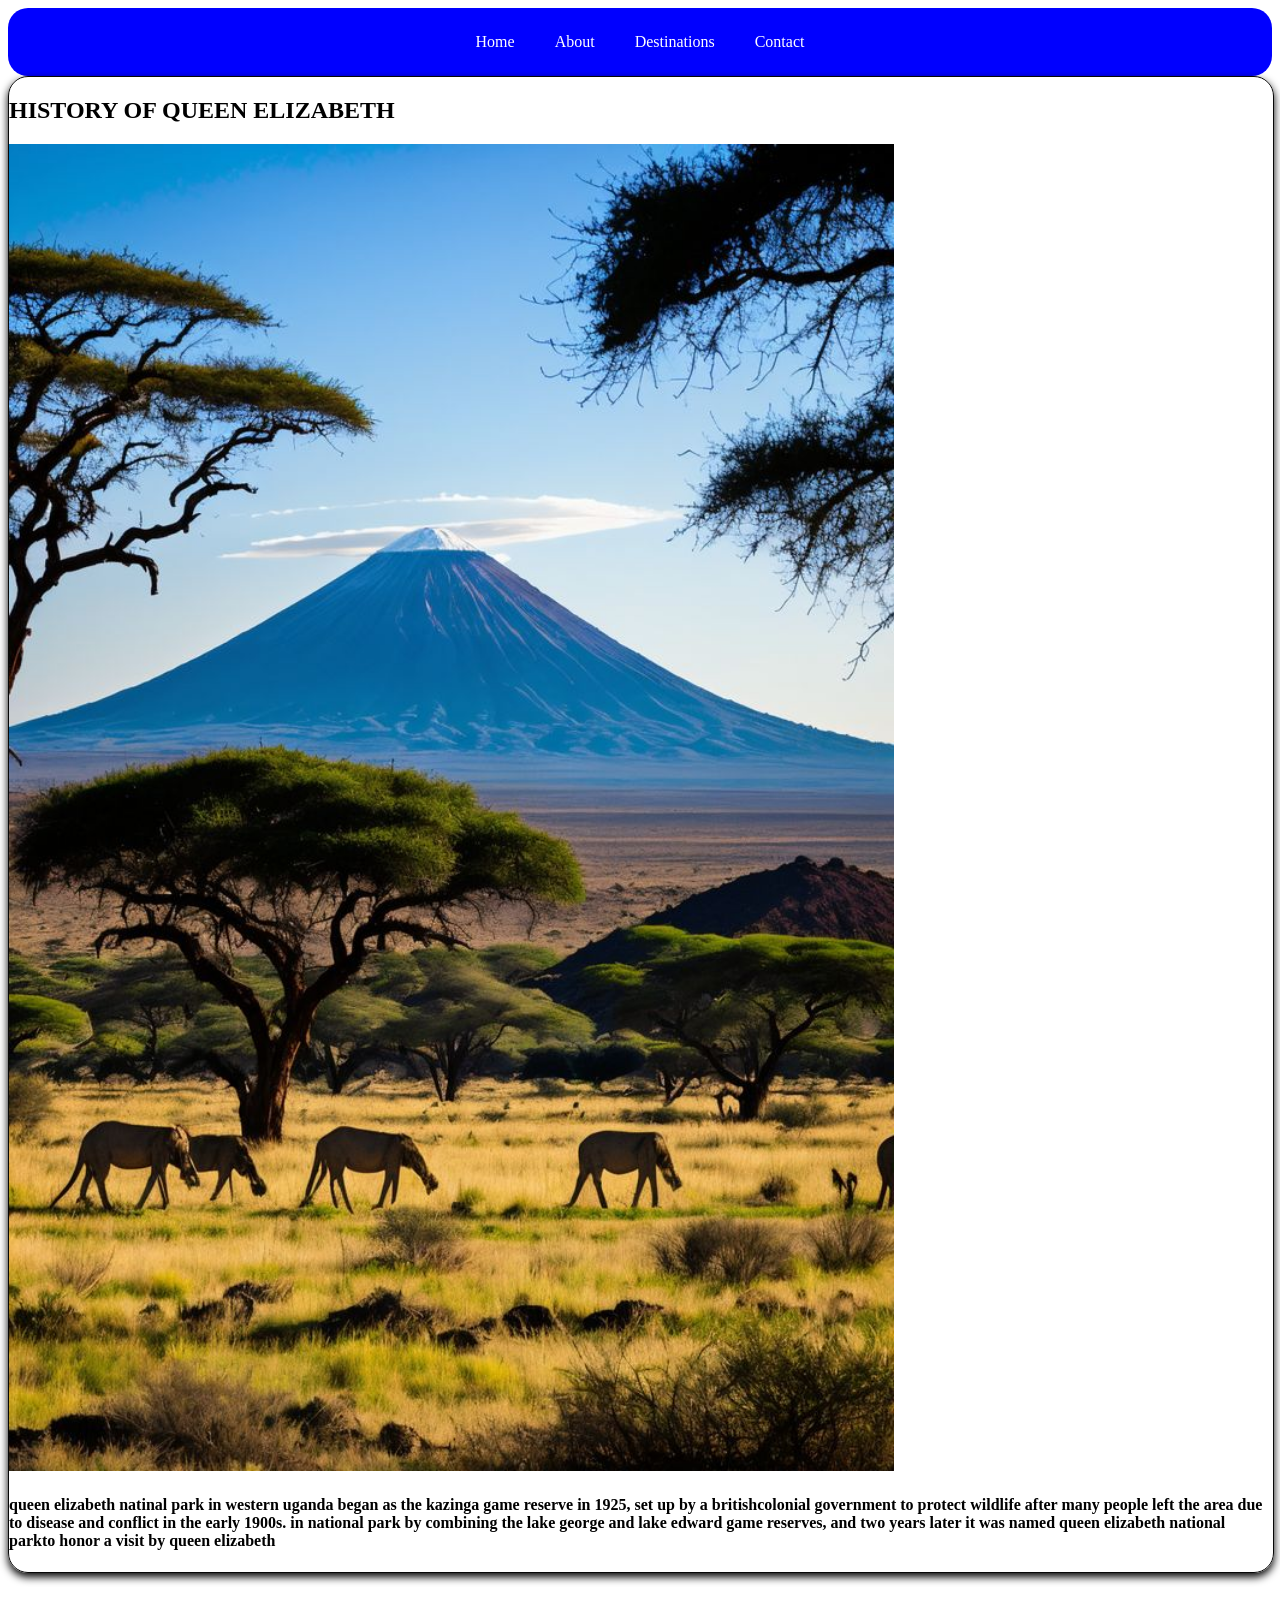
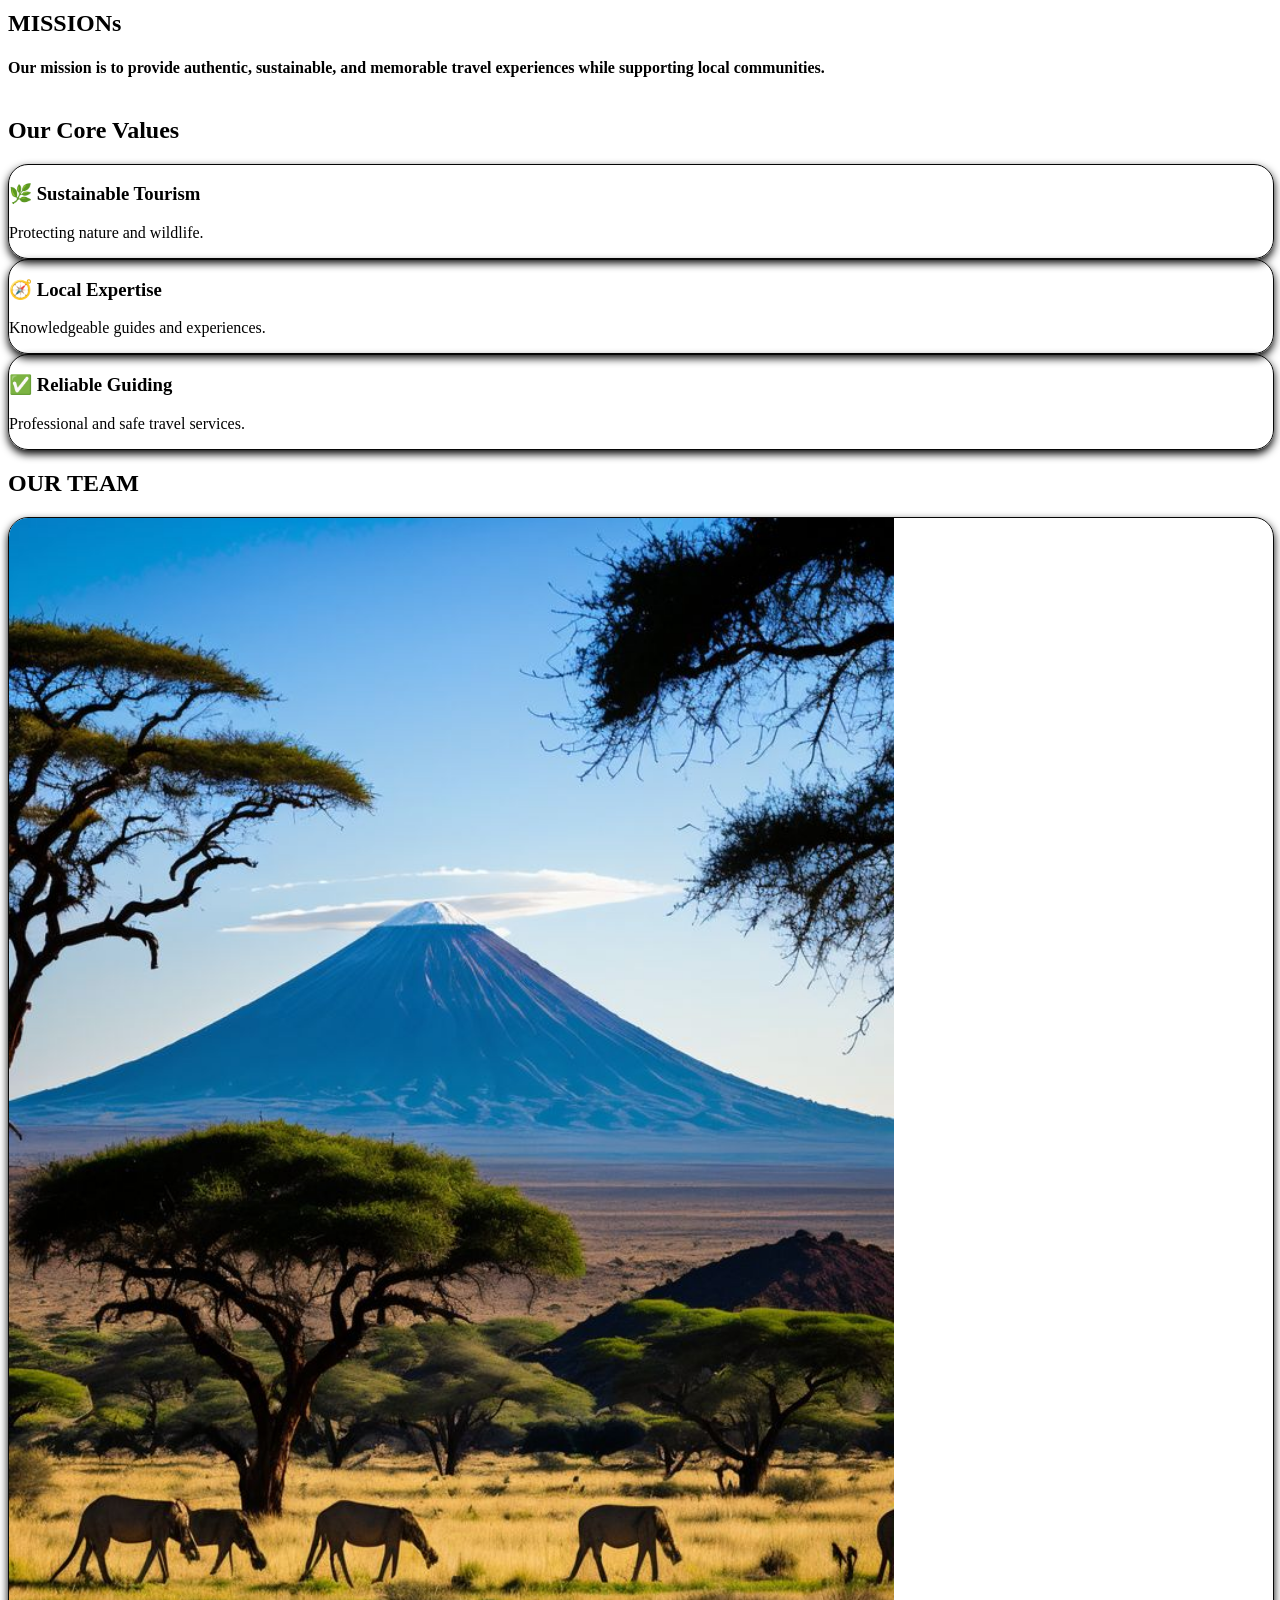
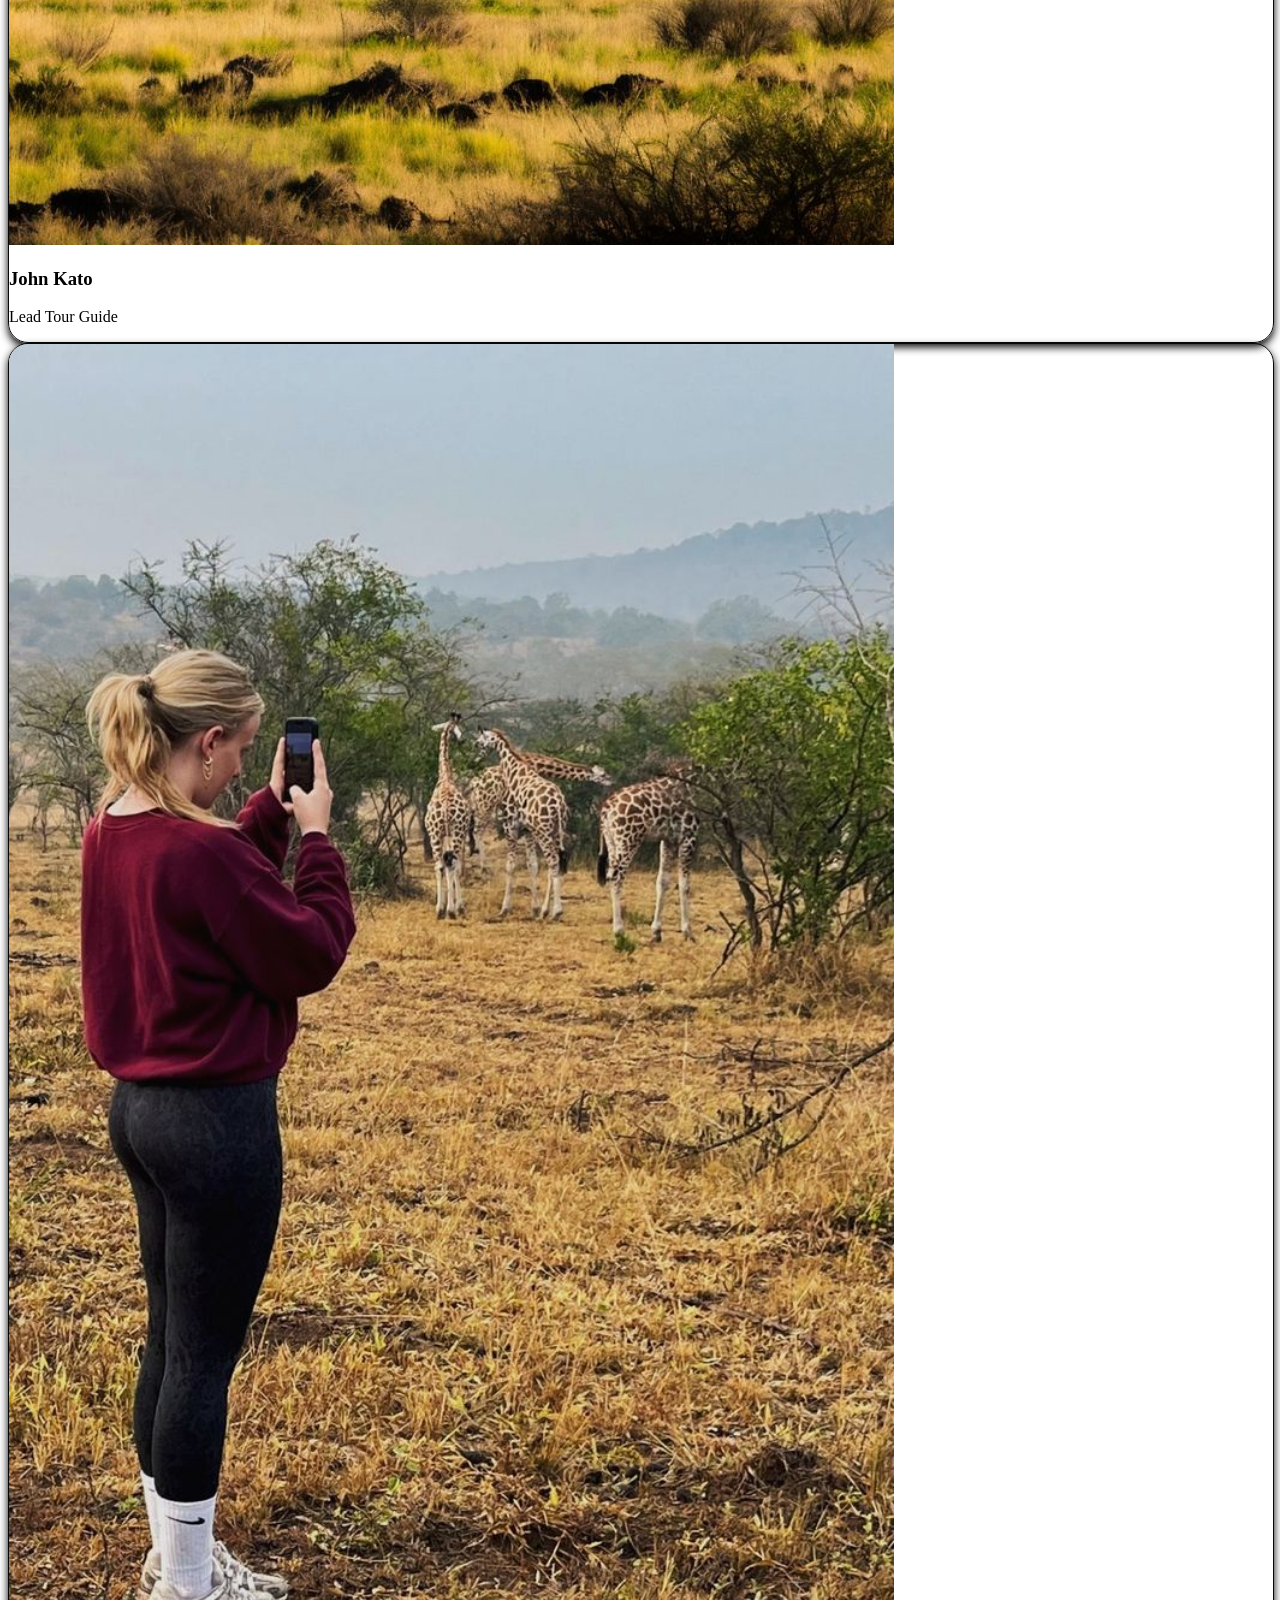
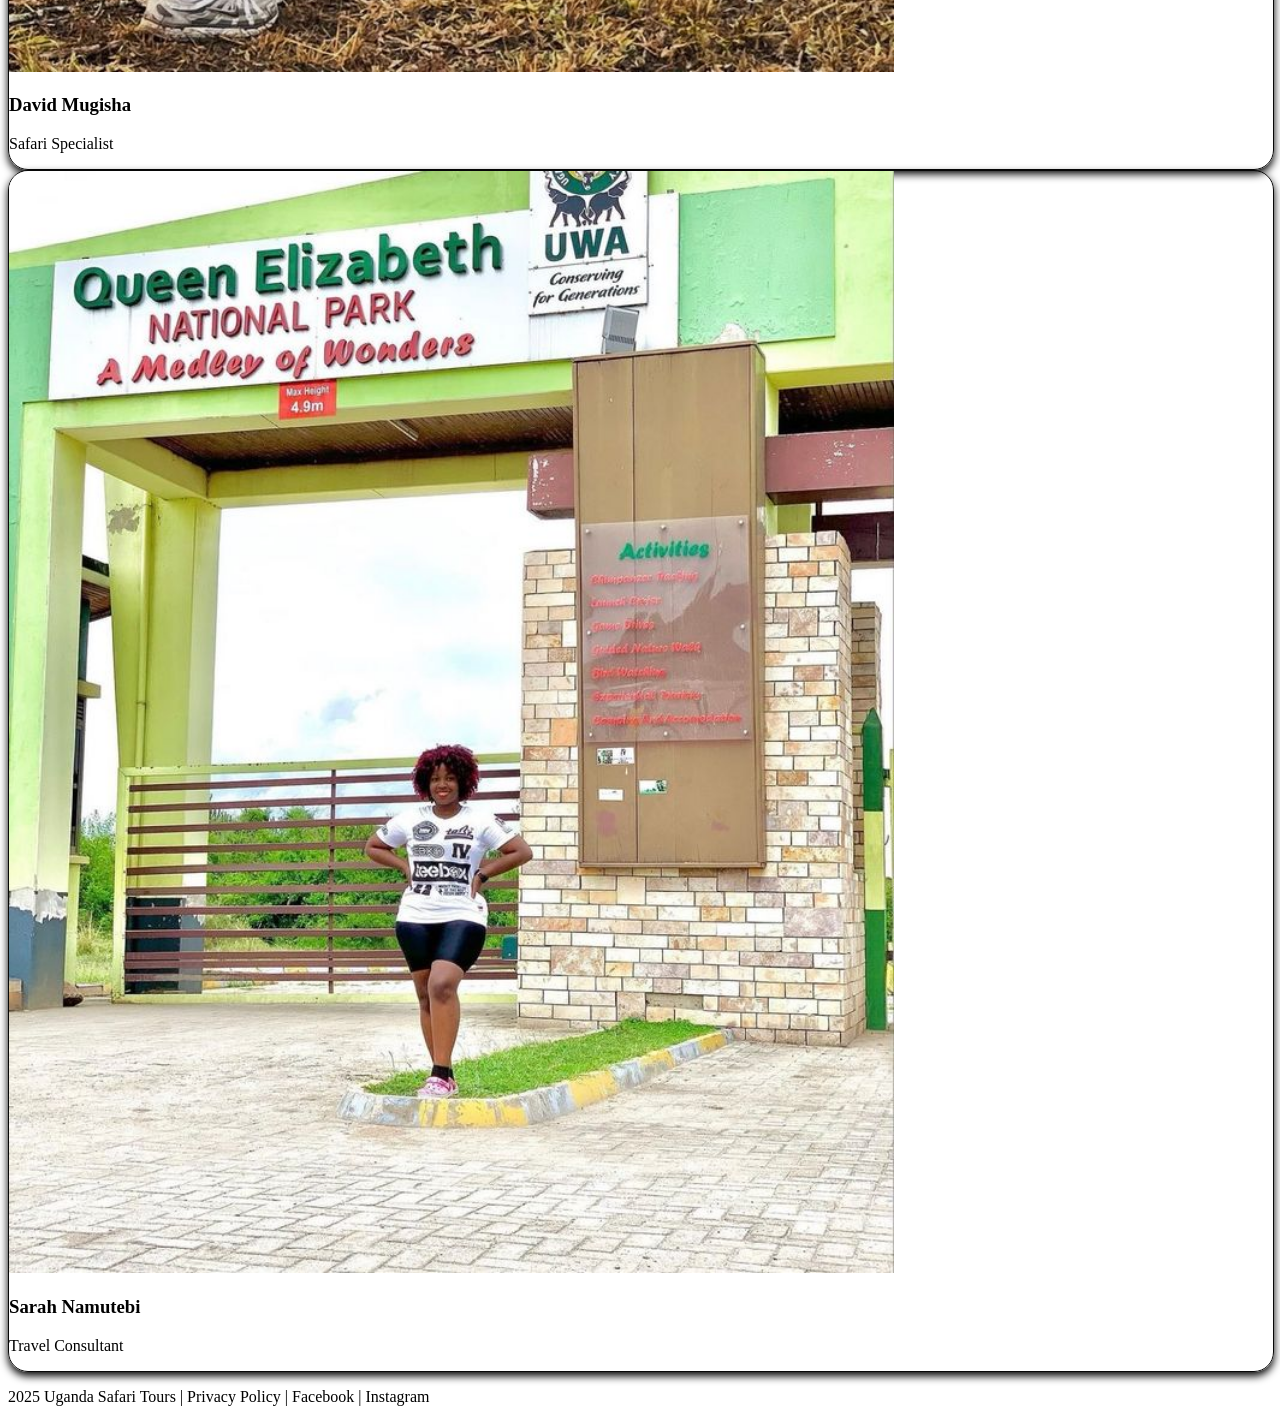
<file: about.html>
<!DOCTYPE html>
<html lang="en">
<head>
    <meta charset="UTF-8">
    <meta name="viewport" content="width=device-width, initial-scale=1.0">
    <title>Document</title>
    <link rel="stylesheet" href="style.css">

</head>
<body>
    
        <header>
            
            <nav class="nav-links">
            <a href="index.html">Home</a>
            <a href="about.html">About</a>
            <a href="destinations.html">Destinations</a>
            <a href="contact.html">Contact</a>
            </nav>
            </div>
            </header>

            
            
            <section class="about-section container">
                <div class="card-container">
                <div class="card">
                <h1>HISTORY OF QUEEN ELIZABETH</h1>
                 <img src="photo 1.jpg"alt="card image">
               <h4> queen elizabeth natinal park in western uganda began as the kazinga game reserve in 1925, set up by a britishcolonial government to protect wildlife after many people left the area due to disease and conflict in the early 1900s. in national park by combining the lake george and lake edward game reserves, and two years later it was named queen elizabeth national parkto honor a visit by queen elizabeth</h4>
               
               </div>
               </div>
            
            <br>
            <h2>MISSIONs</h2>
            
            <h4>
            Our mission is to provide authentic, sustainable,
            and memorable travel experiences while supporting
            local communities.
            </h4>
            
            <h2 style="margin-top:40px;">Our Core Values</h2>
            
           
         <div class="card-container">
            <div class="card">
                <h3>🌿 Sustainable Tourism</h3>
            <p>Protecting nature and wildlife.</p>
            </div>
            </div>
            
                
           
           
           
            
            
            
            <div class="card-container">
                <div class="card">
                    <h3>🧭 Local Expertise</h3>
            <p>Knowledgeable guides and experiences.</p>
            </div>
            </div>
                   
            
            
            
            


            <div class="card-container">
                <div class="card">
                    <h3>✅ Reliable Guiding</h3>
            <p>Professional and safe travel services.</p>
            </div>
            </div>
            </section>
                    
            
            
            <section class="team container">
            <h2>OUR TEAM</h2>
            
            <div class="team-grid">
            
            




            <div class="card-container">
                <div class="card">
                    <img src="photo 1.jpg"alt="card image">
                    <h3>John Kato</h3>
            <p>Lead Tour Guide</p>
                </div>
                </div>



                <div class="card-container">
                <div class="card">
                    <img src="photo 3.jpg"alt="card image">
                    <h3>David Mugisha</h3>
            <p>Safari Specialist</p>
            </div>
            </div>



            
            
            
            


            <div class="card-container">
                <div class="card">
                    <img src="background.jpg"alt="cerd image">
                    <h3>Sarah Namutebi</h3>
            <p>Travel Consultant</p>
            </div>
            </div>





            </section>
            
            <footer>
            <p> 2025 Uganda Safari Tours | Privacy Policy | Facebook | Instagram</p>
            </footer>
            
            </body>
            </html>
    
</body>
</html>
</file>
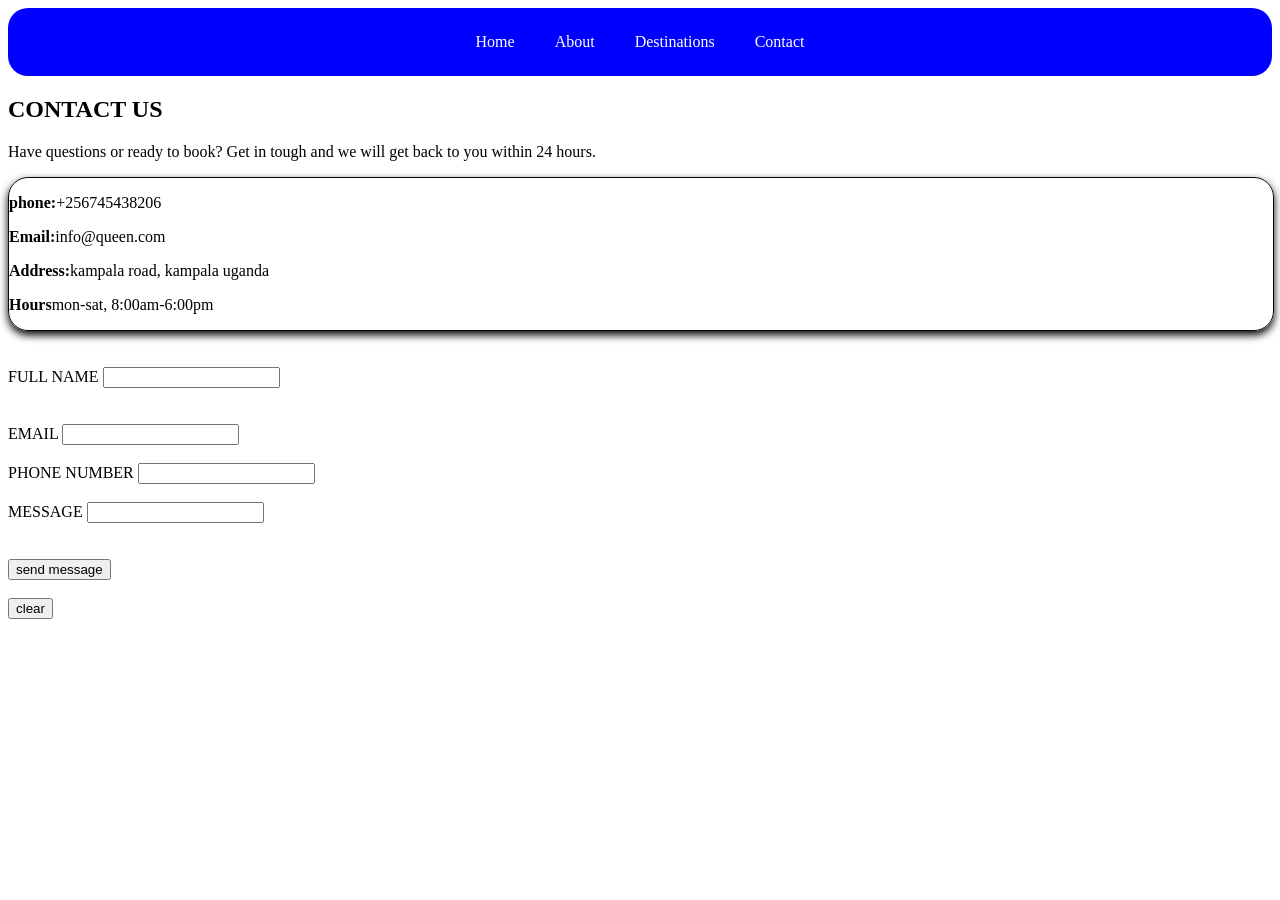
<file: contact.html>
<!DOCTYPE html>
<html lang="en">
<head>
    <meta charset="UTF-8">
    <meta name="viewport" content="width=device-width, initial-scale=1.0">
    <title>Document</title>
    <link rel="stylesheet" href="style.css">

</head>
<body>
    <nav class="nav-links">
        <a href="index.html">Home</a>
        <a href="about.html">About</a>
        <a href="destinations.html">Destinations</a>
        <a href="contact.html">Contact</a>
        </nav>
        </div>
        </header>

        <section class="content">
            <h2>CONTACT US</h2>
            <p>Have questions or ready to book? Get in tough and we will get back to you within 24 hours.</p>

        </section>


        <div class="card-container">
            <div class="card">
                <p><strong>phone:</strong>+256745438206</p>
                <p><strong>Email:</strong>info@queen.com</p>
                <p><strong>Address:</strong>kampala road, kampala uganda</p>
                <p><strong>Hours</strong>mon-sat, 8:00am-6:00pm</p>

            </div>

        </div>
        <br>
        <br>



        <form class="contact-form">
            
            
           <lable>FULL NAME</lable>
           <input type="text" name="full name"required>
           <br>
           <br>
           <br>

           <lable>EMAIL</lable>
           <input type="email" name="email"required>
           <br>
           <br>
           

           <lable>PHONE NUMBER</lable>
           <input type="tel" name="phone"required>
           <br>
           <br>
          
           <lable>MESSAGE</lable>
           <input type="message" name="message"required>
           <br>
           <br>
           <br>

           <input type="submit" value="send message">
           <br>
           <br>
           <input type="reset" value="clear">






        
           
           

        </form>



    
</body>
</html>
</file>
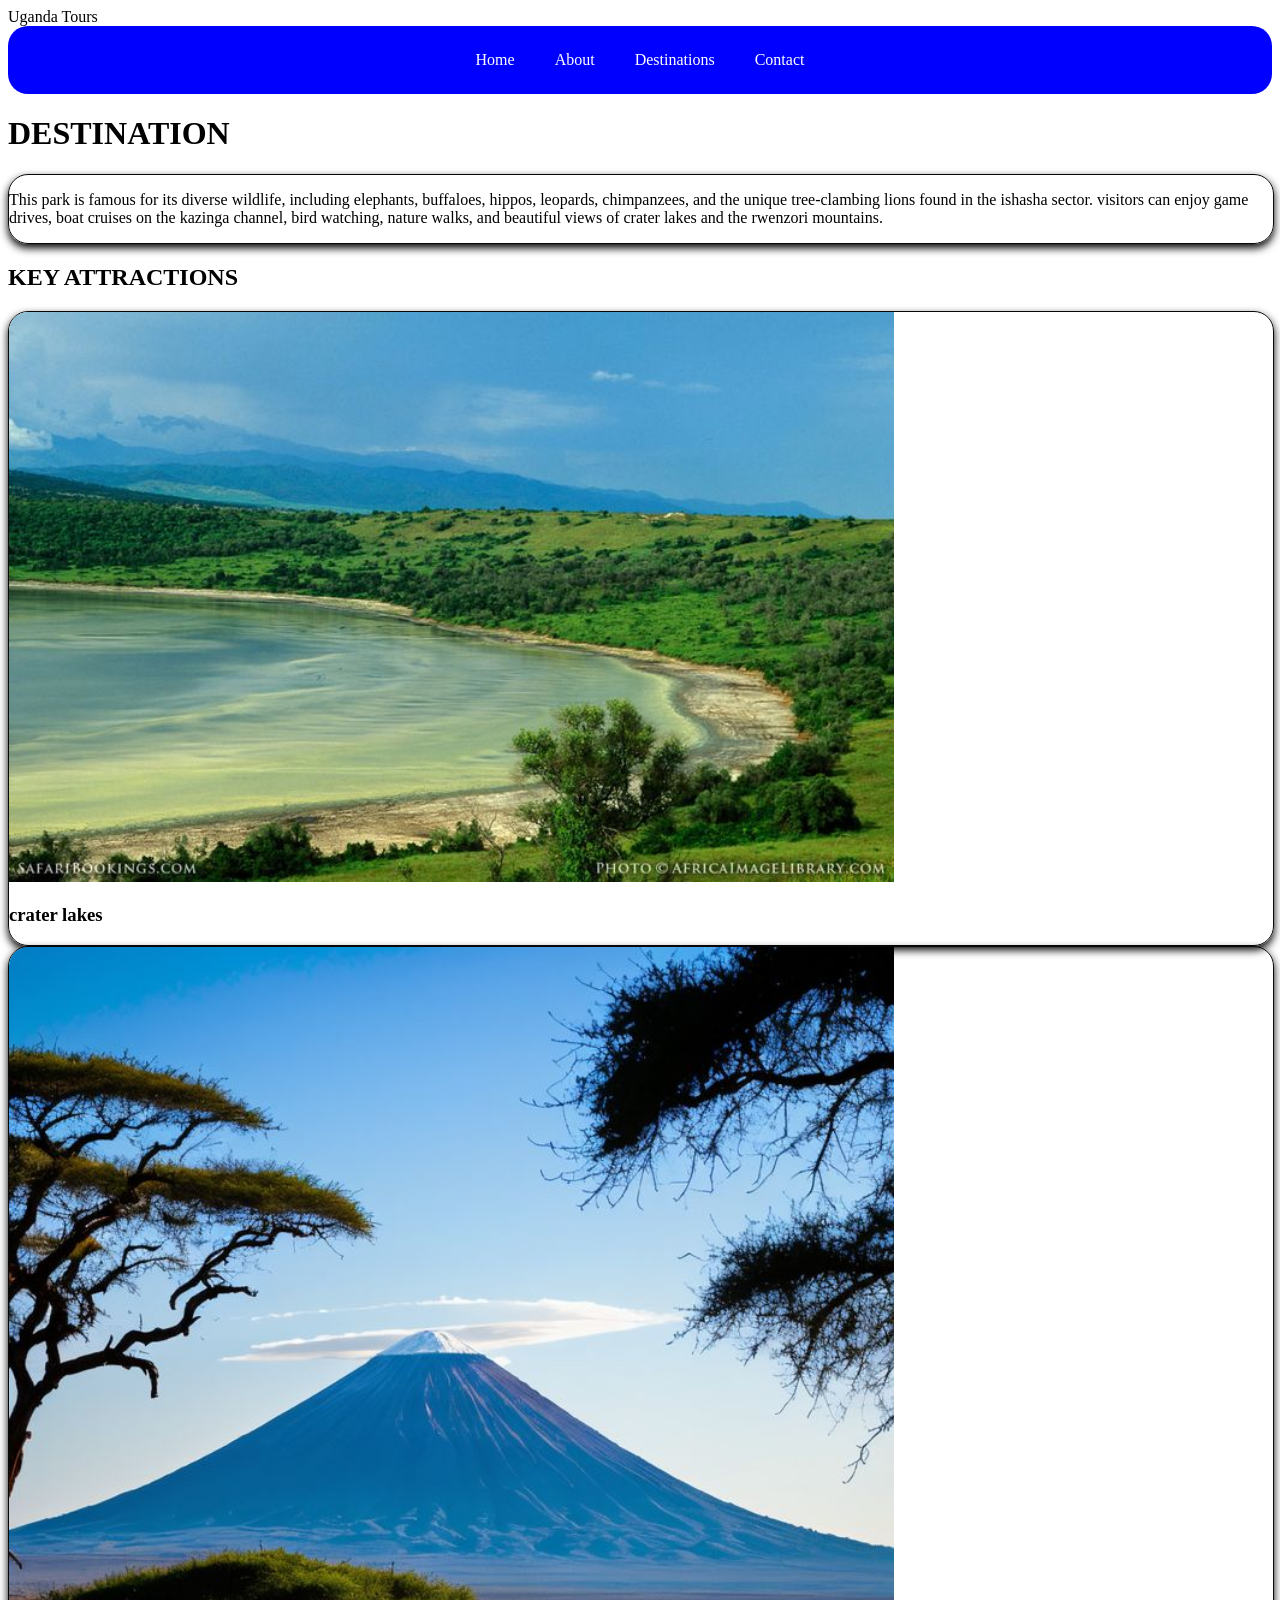
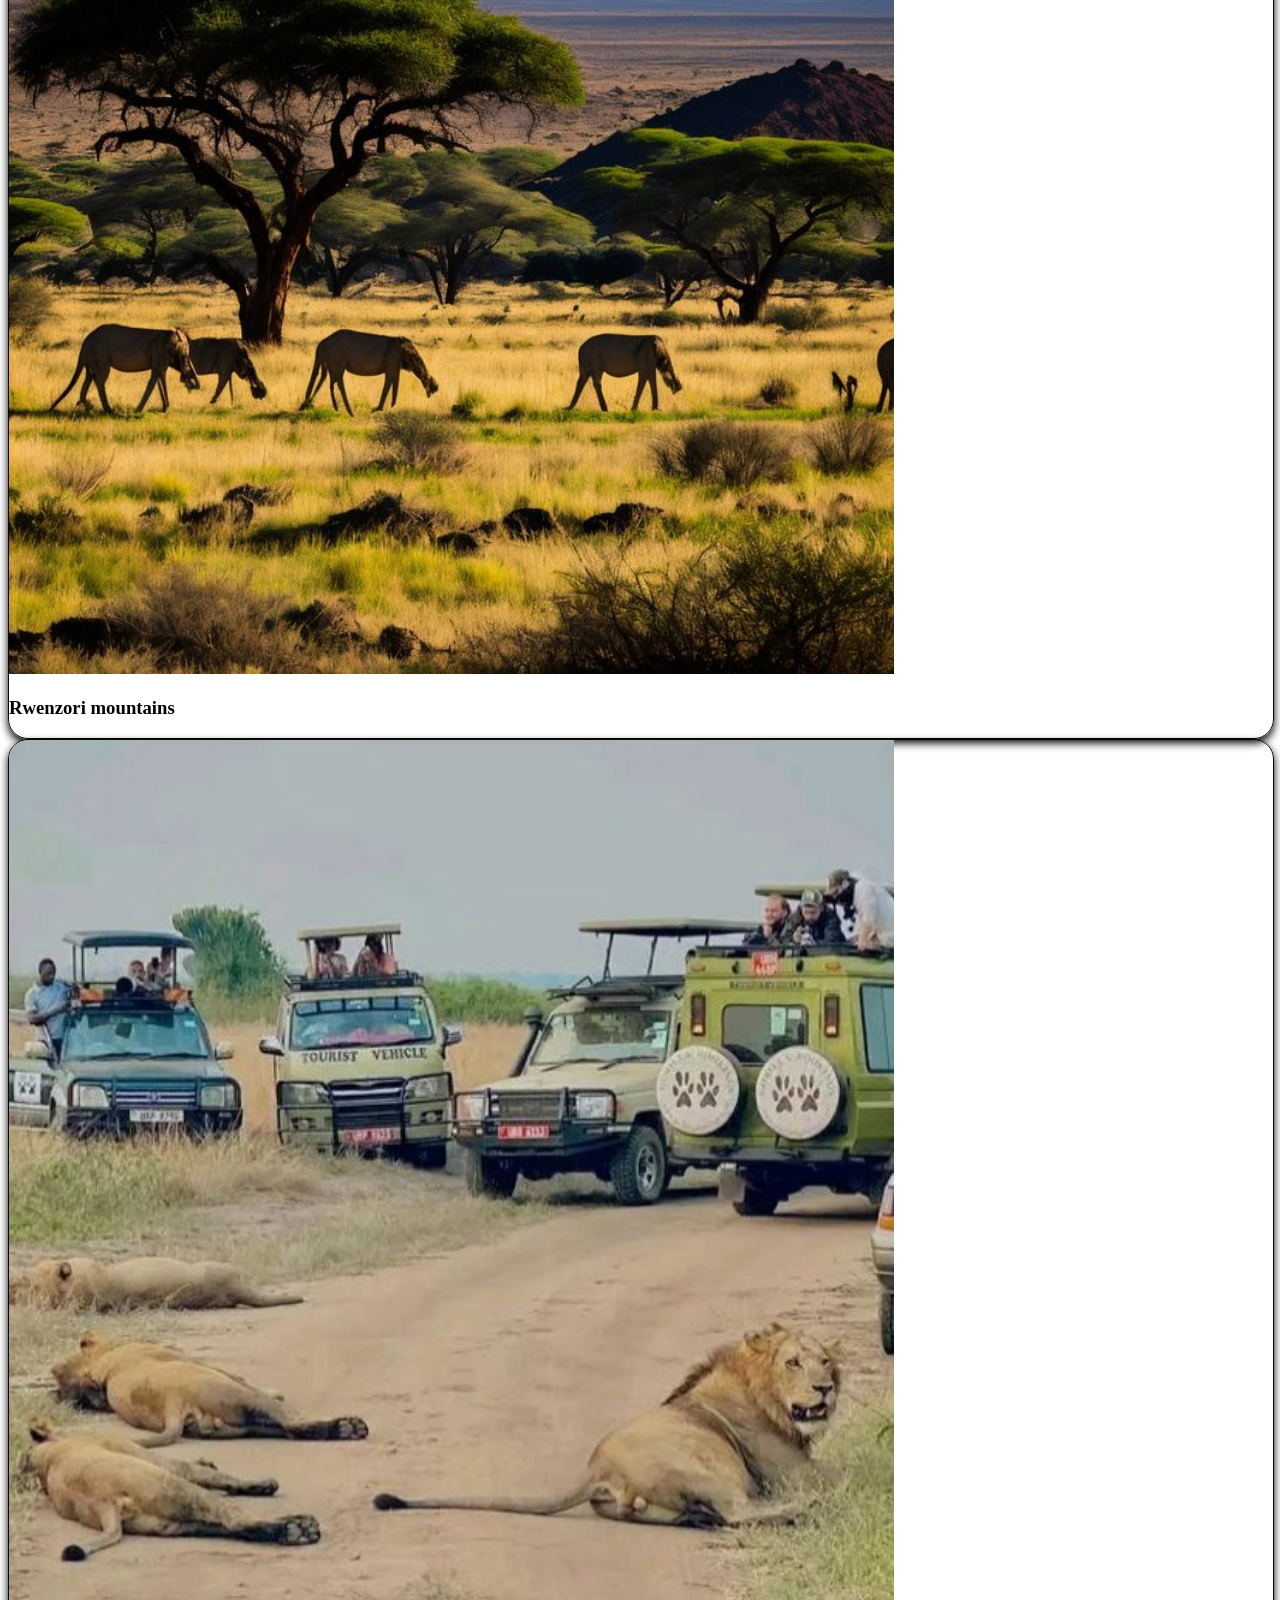
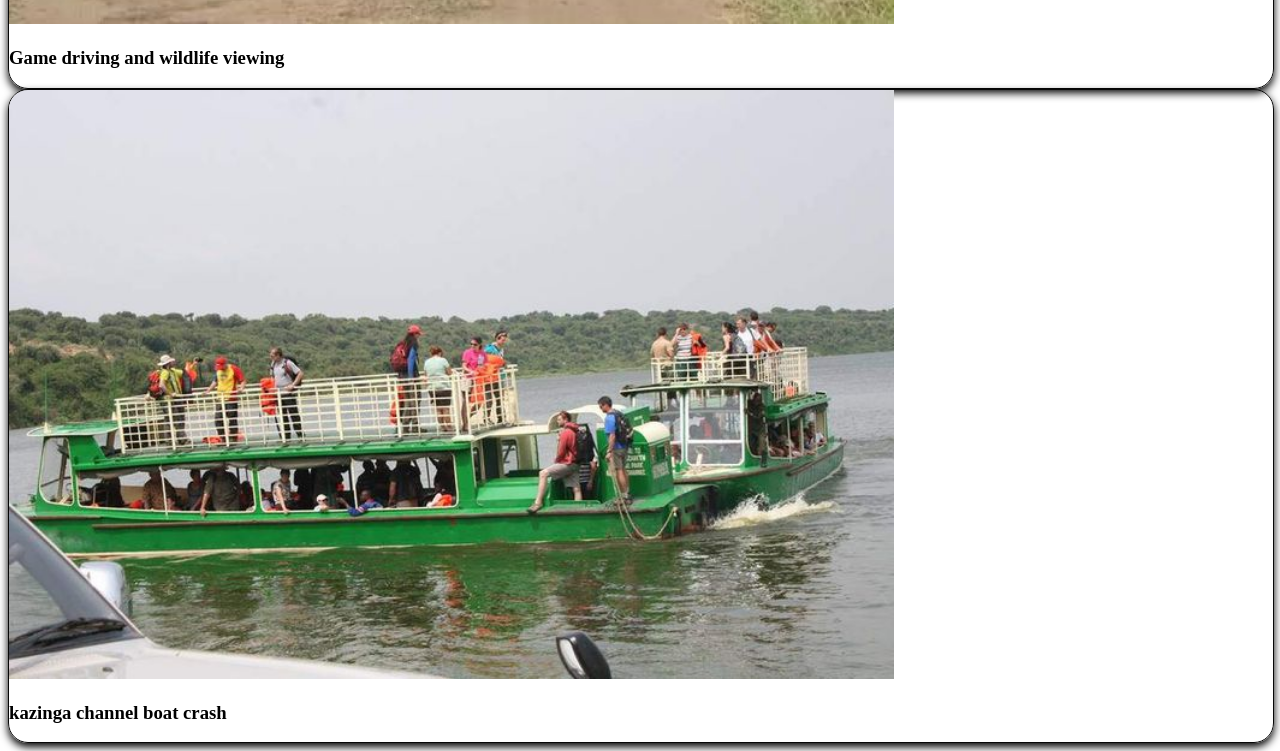
<file: destination.html>
<!DOCTYPE html>
<html lang="en">
<head>
    <meta charset="UTF-8">
    <meta name="viewport" content="width=device-width, initial-scale=1.0">
    <title>Document</title>
    <link rel="stylesheet" href="style.css">
</head>
<body>
    <header>
        <div class="container navbar">
        <div class="logo">Uganda Tours</div>
        
        <nav class="nav-links">
        <a href="index.html">Home</a>
        <a href="about.html">About</a>
        <a href="destinations.html">Destinations</a>
        <a href="contact.html">Contact</a>
        </nav>
        </div>
        </header>

        <h1>DESTINATION </h1>

<div class="card-container">
    <div class="card">
        <P>This park is famous for its diverse wildlife, including elephants, buffaloes, hippos, leopards, chimpanzees, and the unique tree-clambing lions found in the ishasha sector. visitors can enjoy game drives, boat cruises on the kazinga channel, bird watching, nature walks, and beautiful views of crater lakes and the rwenzori mountains. </P>

</div>
</div>

<h2>KEY ATTRACTIONS</h2>

<div class="card-container">
    <div class="card">
        <img src="lake.jpg"alt="cerd image">
        <h3>crater lakes</h3>
        </div>
        </div>


        <div class="card-container">
            <div class="card">
                <img src="photo 1.jpg"alt="cerd image">
                <h3>Rwenzori mountains</h3>
                
                </div>
                </div>






                <div class="card-container">
                    <div class="card">
                        <img src="game driving.jpg"alt="cerd image">
                        <h3>Game driving and wildlife viewing</h3>
                        </div>
                        </div>
                        




                        <div class="card-container">
                            <div class="card">
                                <img src="boat crash.jpg"alt="cerd image">
                                <h3>kazinga channel boat crash</h3>
                                </div>
                                </div>

        
</body>
</html>
</file>
<file: style.css>
nav{
    background-color: blue;
    display: flex;
    justify-content: center;
    border-radius: 20px;
    padding-left: 15px;
    padding-right: 15px;
    padding-top: 15px;
    padding-bottom: 15px;
}

nav a {
    color: white;
    text-decoration: none;
    padding: 10px 20px;
    font-size: 15spx;}


.card {  
    width: 100%;
    border: 1px solid #070707;
    border-radius: 20px;
    overflow: hidden;
    box-shadow: 0 4px 8px rgba(0,0,0.2);

}

.card img{
    width: 70%;
    height: 890opx;
    object-fit: cover;

}

.card :hover {
    
}

.card-container :hover{
    padding-bottom: 20px;
    padding-left: 20px;
    padding-right: 20px;
    padding-top: 20x;
    border-radius: 20px;
    background-color: aqua;
}
</file>
